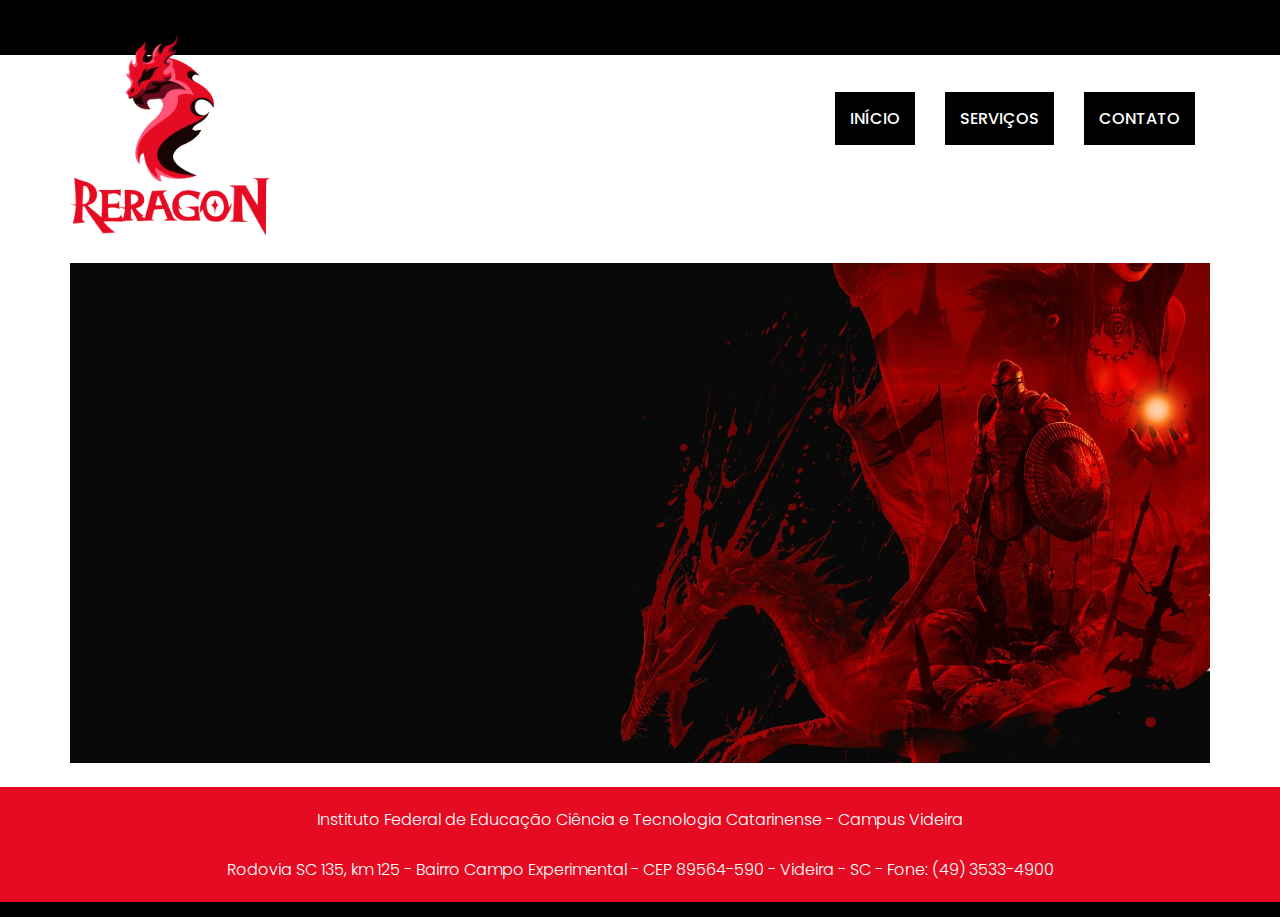
<file: service.html>
<!DOCTYPE html>
<html lang="en">
<head>
    <meta charset="UTF-8">
    <meta http-equiv="X-UA-Compatible" content="IE=edge">
    <meta name="viewport" content="width=device-width, initial-scale=1.0">
    <title>Serviços</title>

    <link rel="stylesheet" href="css/style.css">

</head>


<body>
    <nav>
        <div class="container">
            <h1>
                <a href="index.html">
                    <img src="img/Logo-trabalho-web.png" alt="Meu Logo" width="200px" height="200px">
                </a>
            </h1>
            <ul>
                <br><br>
                <li><a href="index.html" target="_blank">INÍCIO</a></li>
                <li><a href="service.html" target="_blank">SERVIÇOS</a></li>
                <li><a href="contato.html" target="_blank">CONTATO</a></li>
            </ul>
        </div>


        <header>     
            <div class="container clearfix">
                <img src="img/redragon 3.jpg"
                     alt="Img Computadores">
            </div>
        </header>
        
    <footer>
        <p>Instituto Federal de Educação Ciência e Tecnologia Catarinense - Campus Videira<br>
                <br>
            Rodovia SC 135, km 125 - Bairro Campo Experimental - CEP 89564-590 - Videira - SC - Fone: (49) 3533-4900</p>
    </footer>
</body>
</html>
</file>
<file: css/style.css>
@font-face {
    font-family: fonttitle;
    src: url(Poppins-Medium.ttf);
}

@font-face {
    font-family: fonttxt;
    src: url(Poppins-Regular.ttf);
}

@font-face {
    font-family: mainfont;
    src: url(Poppins-Light.ttf);
}


@font-face {
    font-family: mainfont2;
    src: url(Poppins-Thin.ttf);
}


* {
    margin: 0;
    padding: 0;
    box-sizing: border-box;
}

.container {
    width: 1140px;
    max-width: 100%;
    margin: auto;
    padding: 20px 0;
}

nav {
    width: 100%;
    padding: 15px 0;
    background-color: black;
    float: left;
}

nav h1 {
    float: left;
}

nav ul {
    float: right;
}

nav ul li {
    list-style: none;
    display: inline;
    float: left;
    padding: 35px 15px;
    font-family: fonttitle;
}

nav ul li a {
    background-color: black;
    color: white;
    padding: 15px;
    /* margin: 15px; */
    text-decoration: none;
}

nav ul li a:hover {
    background-color: rgb(230, 30, 30);
    color: black;
}

.imgdown {

    text-align: center;
    padding: 300px 0;    
}

header {

    background: white;
}

header img {

    width: 100%;
    
    height: 500px;
    object-fit: cover;
    object-position: center;
}

.clearfix {
    overflow: auto;
}

.clearfix::after {

    content: "";
    clear: both;
    display: table;
}

.col-1 {width: 8.33%;}
.col-2 {width: 16.66%;} 
.col-3 {width: 25%;}
.col-4 {width: 33.33%;}
.col-5 {width: 41.66%;}
.col-6 {width: 50%;}
.col-7 {width: 58.33%;}
.col-8 {width: 66.66%;}
.col-9 {width: 75%;}
.col-10 {width: 83.33%;}
.col-11 {width: 91.66%;}
.col-12 {width: 100%;}

[class*="col-"] {
    float: left;
    padding: 15px;
}

.pg {
    background-color: black;
    color: white;
    font-family: mainfont;
    
}

h2 {
    font-family: fonttitle;
}

footer {

    padding: 20px;
    text-align: center;
    background-color: #E50B22;
    color: white;
    font-family: mainfont;
}


input[type="text"],
input[type="email"],
textarea {
    
    width: 100%;
    padding: 4px;
    margin-bottom: 6px;
    border: 1px solid red;
    outline: none;
    resize: none;
    font-family: mainfont;
}

input[type="text"]:focus,
input[type="email"]:focus,
textarea {

    background-color: #fa8b8b;
    font-family: mainfont;

   
}

.form {

    background-color: black;
    color: white;
    font-family: mainfont;
    
}
</file>
